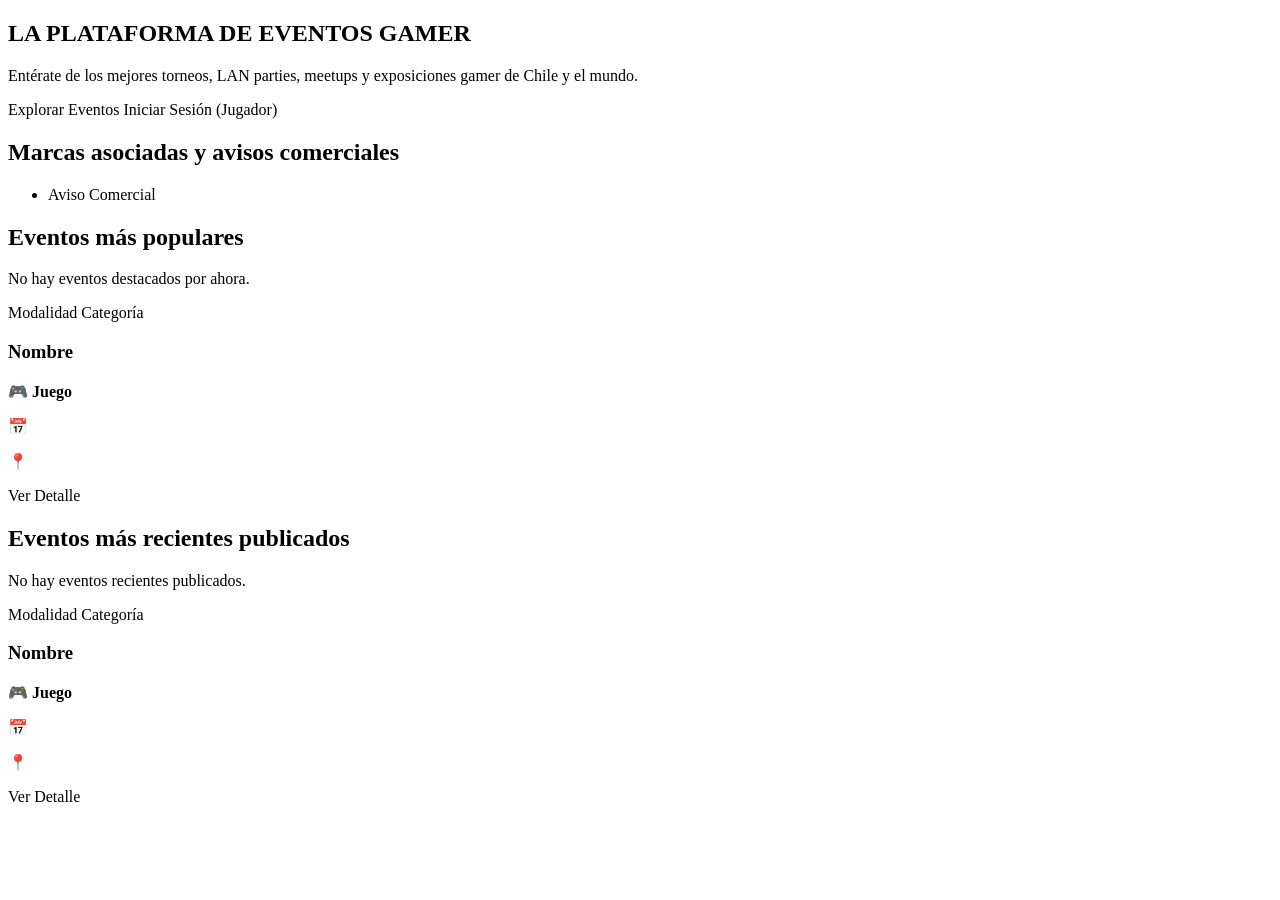
<file: src/main/resources/templates/index.html>
<!DOCTYPE html>
<html lang="es" xmlns:th="http://www.thymeleaf.org"
      xmlns:sec="http://www.thymeleaf.org/extras/spring-security">
<head>
    <meta charset="UTF-8">
    <meta name="viewport" content="width=device-width, initial-scale=1.0">
    <title>Eventos Gamer - Portal Oficial</title>
    <link rel="stylesheet" th:href="@{/css/styles.css}">
</head>
<body>
    <header th:replace="~{fragments/header :: header}"></header>

    <main class="container">
        <section class="hero-gamer">
            <h1>LA PLATAFORMA DE EVENTOS GAMER</h1>
            <p class="lead">Entérate de los mejores torneos, LAN parties, meetups y exposiciones gamer de Chile y el mundo.</p>
            <div class="hero-actions">
                <a th:href="@{/eventos}" class="btn">Explorar Eventos</a>
                <th:block sec:authorize="isAnonymous()">
                    <a th:href="@{/login}" class="btn btn-secondary">Iniciar Sesión (Jugador)</a>
                </th:block>
            </div>
        </section>

        <section class="seccion-banners">
            <h2>Marcas asociadas y avisos comerciales</h2>
            <ul class="lista-marcas">
                <li th:each="b : ${banners}" th:text="${b}">Aviso Comercial</li>
            </ul>
        </section>

    
        <section class="seccion-inicio">
            <h2>Eventos más populares</h2>
            <p th:if="${#lists.isEmpty(populares)}">No hay eventos destacados por ahora.</p>
            <div class="grid-eventos" th:if="${not #lists.isEmpty(populares)}">
                <article th:each="e : ${populares}" class="card-evento">
                    <div class="card-badges">
                        <span class="badge badge-modalidad" th:text="${e.modalidad}">Modalidad</span>
                        <span class="badge badge-categoria" th:text="${e.categoria}">Categoría</span>
                    </div>
                    <h3 class="card-titulo">
                        <a th:href="@{/eventos/{id}(id=${e.id})}" th:text="${e.nombre}">Nombre</a>
                    </h3>
                    <p class="card-juego">🎮 <strong th:text="${e.videojuego}">Juego</strong></p>
                    <p class="card-dato">📅 <span th:text="${#temporals.format(e.fecha, 'dd-MM-yyyy')}"></span></p>
                    <p class="card-dato">📍 <span th:text="${e.pais} + ' (' + ${e.ciudad} + ')'"></span></p>
                    <div class="card-footer">
                        <a th:href="@{/eventos/{id}(id=${e.id})}" class="btn btn-ver-detalle">Ver Detalle</a>
                    </div>
                </article>
            </div>
        </section>

       
        <section class="seccion-inicio">
            <h2>Eventos más recientes publicados</h2>
            <p th:if="${#lists.isEmpty(recientes)}">No hay eventos recientes publicados.</p>
            <div class="grid-eventos" th:if="${not #lists.isEmpty(recientes)}">
                <article th:each="e : ${recientes}" class="card-evento">
                    <div class="card-badges">
                        <span class="badge badge-modalidad" th:text="${e.modalidad}">Modalidad</span>
                        <span class="badge badge-categoria" th:text="${e.categoria}">Categoría</span>
                    </div>
                    <h3 class="card-titulo">
                        <a th:href="@{/eventos/{id}(id=${e.id})}" th:text="${e.nombre}">Nombre</a>
                    </h3>
                    <p class="card-juego">🎮 <strong th:text="${e.videojuego}">Juego</strong></p>
                    <p class="card-dato">📅 <span th:text="${#temporals.format(e.fecha, 'dd-MM-yyyy')}"></span></p>
                    <p class="card-dato">📍 <span th:text="${e.pais} + ' (' + ${e.ciudad} + ')'"></span></p>
                    <div class="card-footer">
                        <a th:href="@{/eventos/{id}(id=${e.id})}" class="btn btn-ver-detalle">Ver Detalle</a>
                    </div>
                </article>
            </div>
        </section>
    </main>
</body>
</html>
</file>
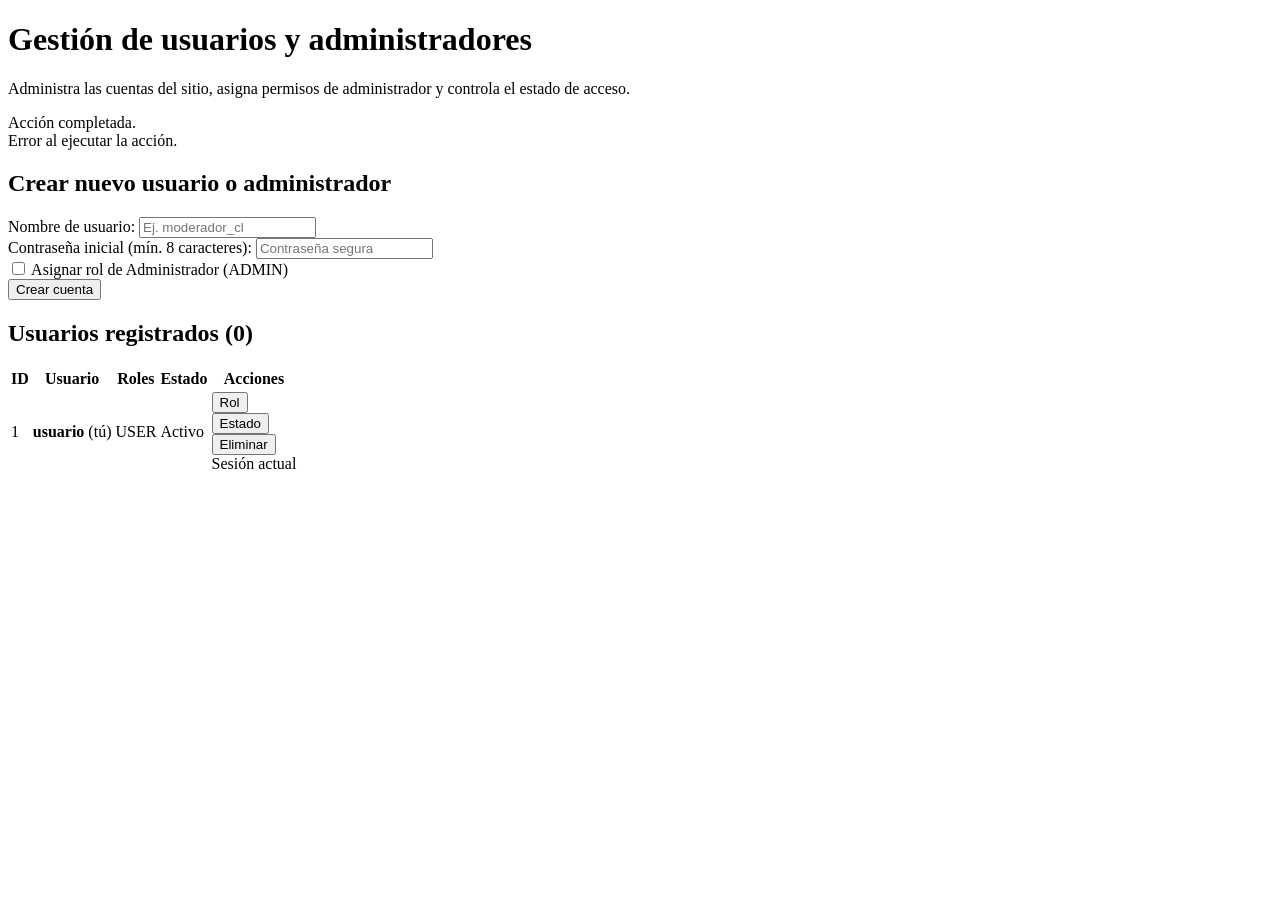
<file: src/main/resources/templates/admin-usuarios.html>
<!DOCTYPE html>
<html lang="es" xmlns:th="http://www.thymeleaf.org"
      xmlns:sec="http://www.thymeleaf.org/extras/spring-security">
<head>
    <meta charset="UTF-8">
    <meta name="viewport" content="width=device-width, initial-scale=1.0">
    <title>Gestión de Usuarios - Eventos Gamer</title>
    <link rel="stylesheet" th:href="@{/css/styles.css}">
</head>
<body>
    <header th:replace="~{fragments/header :: header}"></header>

    <main class="container">
        <h1>Gestión de usuarios y administradores</h1>
        <p class="lead">Administra las cuentas del sitio, asigna permisos de administrador y controla el estado de acceso.</p>

        <div th:if="${mensajeExito != null}" class="alert alert-success" role="status" th:text="${mensajeExito}">
            Acción completada.
        </div>
        <div th:if="${mensajeError != null}" class="alert alert-error" role="alert" th:text="${mensajeError}">
            Error al ejecutar la acción.
        </div>

        <section class="panel-interaccion">
            <h2>Crear nuevo usuario o administrador</h2>
            <form th:action="@{/admin/usuarios}" method="post">
                <div class="form-grid">
                    <div>
                        <label for="nuevo-username">Nombre de usuario:</label>
                        <input type="text" id="nuevo-username" name="username" required
                               minlength="3" maxlength="20" pattern="[a-zA-Z0-9_]{3,20}"
                               placeholder="Ej. moderador_cl">
                    </div>
                    <div>
                        <label for="nuevo-password">Contraseña inicial (mín. 8 caracteres):</label>
                        <input type="password" id="nuevo-password" name="password" required
                               minlength="8" maxlength="64" autocomplete="new-password"
                               placeholder="Contraseña segura">
                    </div>
                </div>
                <div>
                    <label class="checkbox-inline">
                        <input type="checkbox" id="nuevo-es-admin" name="esAdmin" value="true">
                        Asignar rol de Administrador (ADMIN)
                    </label>
                </div>
                <button type="submit" class="btn">Crear cuenta</button>
            </form>
        </section>

        <section class="detalle-seccion">
            <h2>Usuarios registrados (<span th:text="${#lists.size(usuarios)}">0</span>)</h2>

            <div class="tabla-responsive">
                <table class="tabla-admin">
                    <thead>
                        <tr>
                            <th>ID</th>
                            <th>Usuario</th>
                            <th>Roles</th>
                            <th>Estado</th>
                            <th>Acciones</th>
                        </tr>
                    </thead>
                    <tbody>
                        <tr th:each="u : ${usuarios}">
                            <td th:text="${u.id}">1</td>
                            <td>
                                <strong th:text="${u.username}">usuario</strong>
                                <span th:if="${u.username == adminActual}" class="media-meta"> (tú)</span>
                            </td>
                            <td>
                                <span th:each="r : ${u.roles}"
                                      th:class="${r == 'ADMIN'} ? 'badge badge-categoria' : 'badge badge-modalidad'"
                                      th:text="${r}">USER</span>
                            </td>
                            <td>
                                <span th:class="${u.activo} ? 'badge badge-juego' : 'badge badge-inactivo'"
                                      th:text="${u.activo} ? 'Activo' : 'Inactivo'">Activo</span>
                            </td>
                            <td class="acciones-tabla">
                                <form th:if="${u.username != adminActual}"
                                      th:action="@{/admin/usuarios/{id}/rol-admin(id=${u.id})}"
                                      method="post" class="inline-form">
                                    <input type="hidden" name="otorgar" th:value="${!u.administrador}">
                                    <button type="submit" class="btn-mini btn-secondary"
                                            th:text="${u.administrador} ? 'Quitar Admin' : 'Hacer Admin'">Rol</button>
                                </form>

                                <form th:if="${u.username != adminActual}"
                                      th:action="@{/admin/usuarios/{id}/estado(id=${u.id})}"
                                      method="post" class="inline-form">
                                    <input type="hidden" name="activo" th:value="${!u.activo}">
                                    <button type="submit" class="btn-mini"
                                            th:text="${u.activo} ? 'Desactivar' : 'Activar'">Estado</button>
                                </form>

                                <form th:if="${u.username != adminActual}"
                                      th:action="@{/admin/usuarios/{id}/eliminar(id=${u.id})}"
                                      method="post" class="inline-form">
                                    <button type="submit" class="btn-mini btn-peligro">Eliminar</button>
                                </form>

                                <span th:if="${u.username == adminActual}" class="media-meta">Sesión actual</span>
                            </td>
                        </tr>
                    </tbody>
                </table>
            </div>
        </section>
    </main>
</body>
</html>
</file>
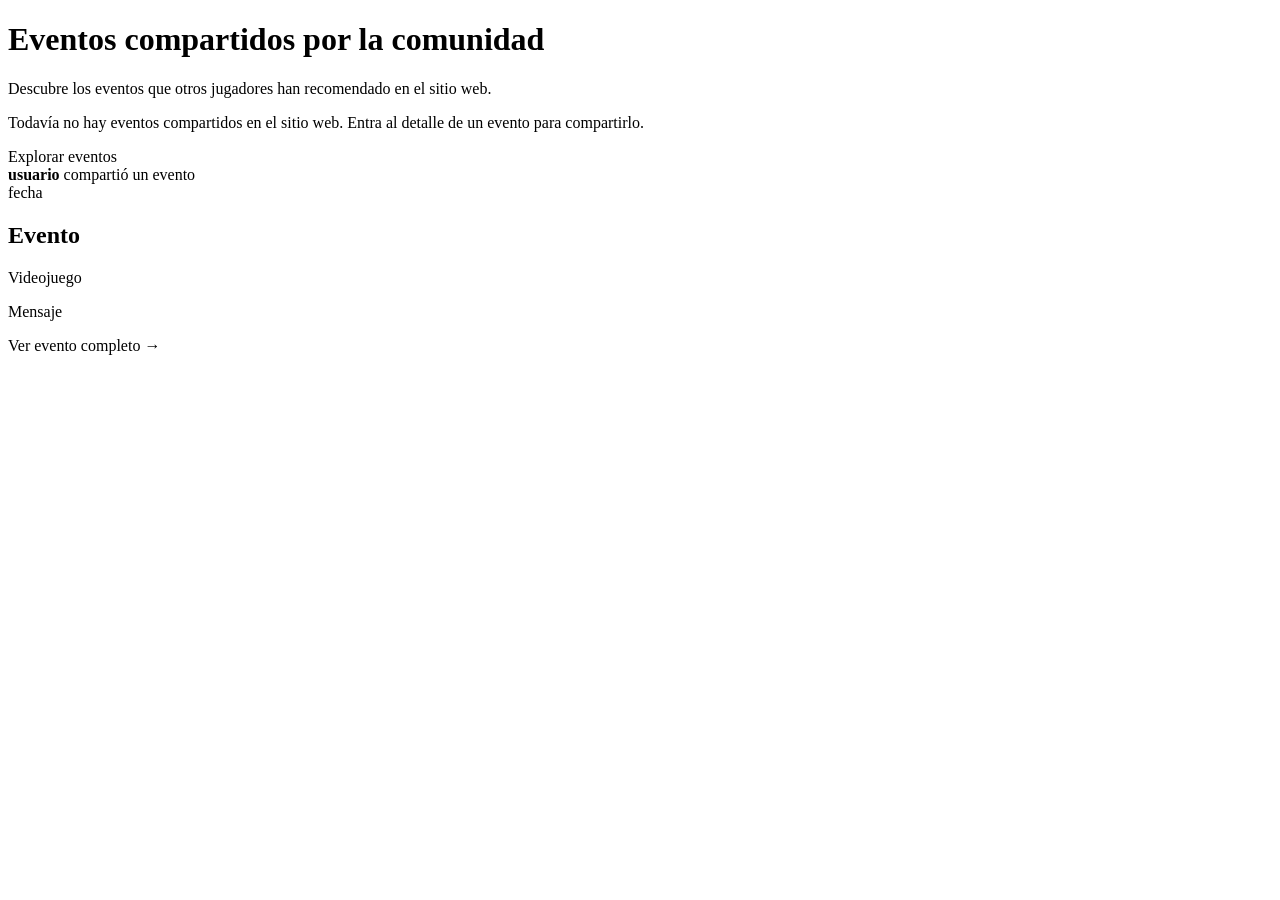
<file: src/main/resources/templates/compartidos.html>
<!DOCTYPE html>
<html lang="es" xmlns:th="http://www.thymeleaf.org"
      xmlns:sec="http://www.thymeleaf.org/extras/spring-security">
<head>
    <meta charset="UTF-8">
    <meta name="viewport" content="width=device-width, initial-scale=1.0">
    <title>Eventos Compartidos - Eventos Gamer</title>
    <link rel="stylesheet" th:href="@{/css/styles.css}">
</head>
<body>
    <header th:replace="~{fragments/header :: header}"></header>

    <main class="container">
        <h1>Eventos compartidos por la comunidad</h1>
        <p class="lead">Descubre los eventos que otros jugadores han recomendado en el sitio web.</p>

        <div th:if="${#lists.isEmpty(compartidos)}" class="panel-interaccion">
            <p class="texto-suave">Todavía no hay eventos compartidos en el sitio web. Entra al detalle de un evento para compartirlo.</p>
            <a th:href="@{/eventos}" class="btn">Explorar eventos</a>
        </div>

        <div class="lista-compartidos" th:if="${not #lists.isEmpty(compartidos)}">
            <article th:each="c : ${compartidos}" class="compartido-card">
                <div class="comentario-header">
                    <div>
                        <strong class="comentario-autor" th:text="${c.usuario}">usuario</strong>
                        <span class="texto-suave"> compartió un evento</span>
                    </div>
                    <span class="media-meta" th:text="${#temporals.format(c.fechaCompartido, 'dd-MM-yyyy HH:mm')}">fecha</span>
                </div>

                <h2 class="compartido-titulo">
                    <a th:href="@{/eventos/{id}(id=${c.eventoId})}" th:text="${c.eventoNombre}">Evento</a>
                </h2>
                <span class="badge badge-juego" th:text="${c.eventoVideojuego}">Videojuego</span>

                <p class="comentario-texto" th:if="${c.mensaje != null}" th:text="${c.mensaje}">Mensaje</p>

                <div class="card-footer">
                    <a th:href="@{/eventos/{id}(id=${c.eventoId})}" class="btn btn-secondary">Ver evento completo →</a>
                </div>
            </article>
        </div>
    </main>
</body>
</html>
</file>
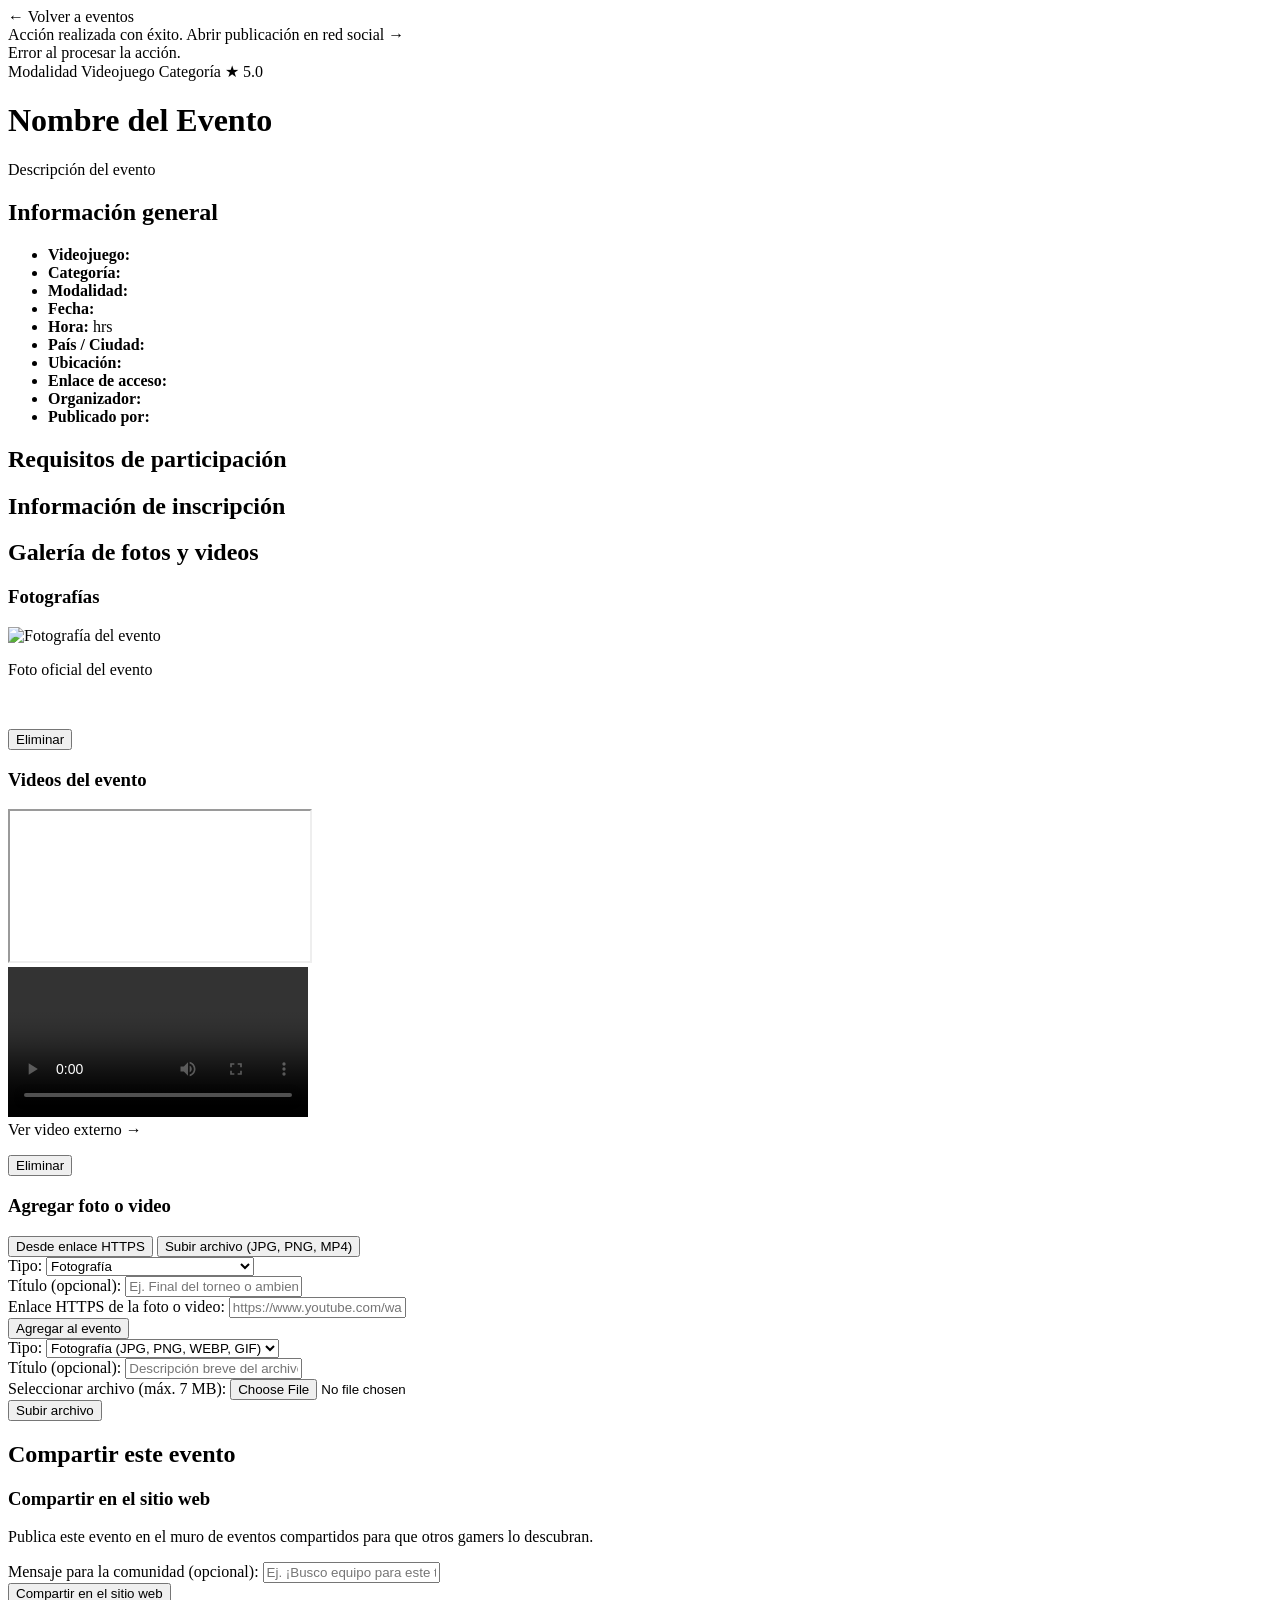
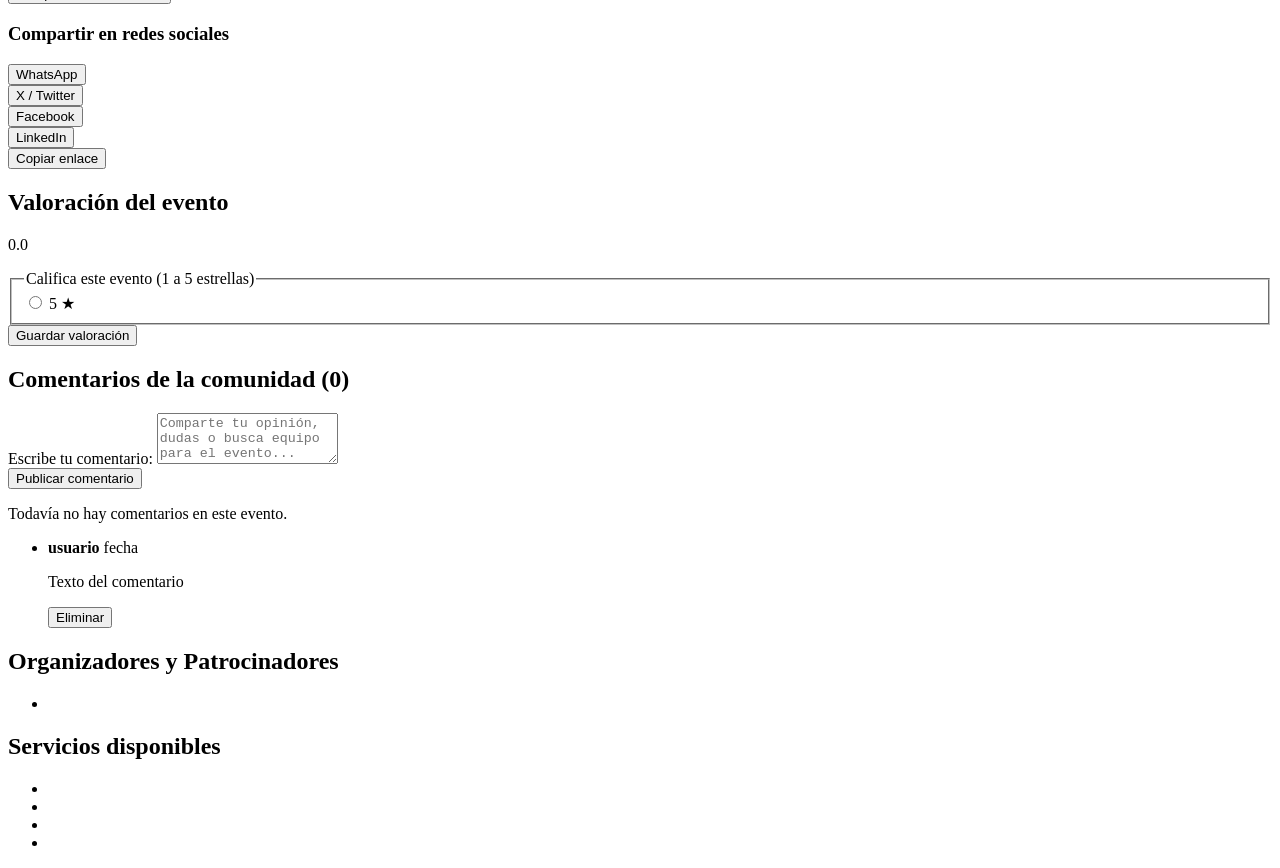
<file: src/main/resources/templates/evento-detalle.html>
<!DOCTYPE html>
<html lang="es" xmlns:th="http://www.thymeleaf.org"
      xmlns:sec="http://www.thymeleaf.org/extras/spring-security">
<head>
    <meta charset="UTF-8">
    <meta name="viewport" content="width=device-width, initial-scale=1.0">
    <title th:text="${evento.nombre} + ' - Eventos Gamer'">Detalle</title>
    <link rel="stylesheet" th:href="@{/css/styles.css}">
    <script th:src="@{/js/evento-interaccion.js}" defer></script>
</head>
<body>
    <header th:replace="~{fragments/header :: header}"></header>

    <main class="container">
        <a th:href="@{/eventos}" class="volver">← Volver a eventos</a>

        <div th:if="${mensajeExito != null}" class="alert alert-success" role="status">
            <span th:text="${mensajeExito}">Acción realizada con éxito.</span>
            <span th:if="${enlaceRedSocial != null}">
                <a th:href="${enlaceRedSocial}" target="_blank" rel="noopener noreferrer" class="enlace-alerta">
                    Abrir publicación en <span th:text="${canalRedSocial}">red social</span> →
                </a>
            </span>
        </div>

        <div th:if="${mensajeError != null}" class="alert alert-error" role="alert" th:text="${mensajeError}">
            Error al procesar la acción.
        </div>

        <div class="detalle-header">
            <span class="badge badge-modalidad" th:text="${evento.modalidad}">Modalidad</span>
            <span class="badge badge-juego" th:text="${evento.videojuego}">Videojuego</span>
            <span class="badge badge-categoria" th:text="${evento.categoria}">Categoría</span>
            <span class="badge badge-rating" th:if="${valoraciones.totalValoraciones > 0}"
                  th:text="'★ ' + ${valoraciones.promedio} + ' (' + ${valoraciones.totalValoraciones} + ')'">★ 5.0</span>
        </div>

        <h1 th:text="${evento.nombre}">Nombre del Evento</h1>
        <p class="lead" th:text="${evento.descripcion}">Descripción del evento</p>

        <section class="detalle-seccion">
            <h2>Información general</h2>
            <ul class="datos-evento">
                <li><strong>Videojuego:</strong> <span th:text="${evento.videojuego}"></span></li>
                <li><strong>Categoría:</strong> <span th:text="${evento.categoria}"></span></li>
                <li><strong>Modalidad:</strong> <span th:text="${evento.modalidad}"></span></li>
                <li><strong>Fecha:</strong> <span th:text="${#temporals.format(evento.fecha, 'dd-MM-yyyy')}"></span></li>
                <li><strong>Hora:</strong> <span th:text="${#temporals.format(evento.hora, 'HH:mm')}"></span> hrs</li>
                <li><strong>País / Ciudad:</strong> <span th:text="${evento.pais} + ' - ' + ${evento.ciudad}"></span></li>
                <li th:if="${evento.direccion != null}">
                    <strong>Ubicación:</strong> <span th:text="${evento.direccion}"></span>
                </li>
                <li th:if="${evento.enlaceAcceso != null}">
                    <strong>Enlace de acceso:</strong>
                    <a th:href="${evento.enlaceAcceso}" th:text="${evento.enlaceAcceso}" target="_blank" rel="noopener noreferrer"></a>
                </li>
                <li><strong>Organizador:</strong> <span th:text="${evento.organizador}"></span></li>
                <li th:if="${evento.creador != null}">
                    <strong>Publicado por:</strong> <span th:text="${evento.creador.username}"></span>
                </li>
            </ul>
        </section>

        <section class="detalle-seccion" th:if="${evento.requisitosParticipacion != null}">
            <h2>Requisitos de participación</h2>
            <p th:text="${evento.requisitosParticipacion}"></p>
        </section>

        <section class="detalle-seccion" th:if="${evento.informacionInscripcion != null}">
            <h2>Información de inscripción</h2>
            <p th:text="${evento.informacionInscripcion}"></p>
        </section>

        <!-- ==================== MULTIMEDIA: FOTOS Y VIDEOS ==================== -->
        <section id="multimedia" class="detalle-seccion">
            <h2>Galería de fotos y videos</h2>

            <div th:if="${not #lists.isEmpty(evento.fotografias) or not #lists.isEmpty(fotosMedia)}">
                <h3>Fotografías</h3>
                <div class="galeria-fotos">
                    <div th:each="foto : ${evento.fotografias}" class="foto-card">
                        <img th:src="@{${foto}}" alt="Fotografía del evento" class="js-foto-fallback">
                        <p class="media-meta">Foto oficial del evento</p>
                    </div>
                    <div th:each="m : ${fotosMedia}" class="foto-card">
                        <img th:src="${m.url}" th:alt="${m.titulo != null ? m.titulo : 'Fotografía de la comunidad'}" class="js-foto-fallback">
                        <p class="media-titulo" th:if="${m.titulo != null}" th:text="${m.titulo}"></p>
                        <div class="media-footer">
                            <span class="media-meta" th:text="'Por ' + ${m.usuario}"></span>
                            <form th:if="${esAdmin or m.usuario == usuarioActual}"
                                  th:action="@{/eventos/{id}/media/{mid}/eliminar(id=${evento.id}, mid=${m.id})}"
                                  method="post" class="inline-form">
                                <button type="submit" class="btn-mini btn-peligro">Eliminar</button>
                            </form>
                        </div>
                    </div>
                </div>
            </div>

            <div th:if="${not #lists.isEmpty(videosMedia)}" class="bloque-videos">
                <h3>Videos del evento</h3>
                <div class="galeria-videos">
                    <article th:each="v : ${videosMedia}" class="video-card">
                        <div th:if="${v.embedUrl != null}" class="video-embed-wrapper">
                            <iframe th:src="${v.embedUrl}"
                                    th:title="${v.titulo != null ? v.titulo : 'Video del evento'}"
                                    loading="lazy"
                                    referrerpolicy="strict-origin-when-cross-origin"
                                    allowfullscreen></iframe>
                        </div>
                        <div th:if="${v.embedUrl == null and (#strings.endsWith(#strings.toLowerCase(v.url), '.mp4') or #strings.endsWith(#strings.toLowerCase(v.url), '.webm'))}">
                            <video controls class="video-player" preload="metadata">
                                <source th:src="${v.url}">
                                Tu navegador no soporta la reproducción de video.
                            </video>
                        </div>
                        <div th:if="${v.embedUrl == null and not (#strings.endsWith(#strings.toLowerCase(v.url), '.mp4') or #strings.endsWith(#strings.toLowerCase(v.url), '.webm'))}"
                             class="video-enlace-externo">
                            <a th:href="${v.url}" target="_blank" rel="noopener noreferrer" class="btn btn-secondary">
                                Ver video externo →
                            </a>
                        </div>
                        <p class="media-titulo" th:if="${v.titulo != null}" th:text="${v.titulo}"></p>
                        <div class="media-footer">
                            <span class="media-meta" th:text="'Subido por ' + ${v.usuario}"></span>
                            <form th:if="${esAdmin or v.usuario == usuarioActual}"
                                  th:action="@{/eventos/{id}/media/{mid}/eliminar(id=${evento.id}, mid=${v.id})}"
                                  method="post" class="inline-form">
                                <button type="submit" class="btn-mini btn-peligro">Eliminar</button>
                            </form>
                        </div>
                    </article>
                </div>
            </div>

            <div class="panel-interaccion">
                <h3>Agregar foto o video</h3>
                <div class="media-tabs">
                    <button type="button" class="btn btn-secondary media-tab-btn activo" data-target="panel-media-url">
                        Desde enlace HTTPS
                    </button>
                    <button type="button" class="btn btn-secondary media-tab-btn" data-target="panel-media-upload">
                        Subir archivo (JPG, PNG, MP4)
                    </button>
                </div>

                <form id="panel-media-url" class="media-tab-panel"
                      th:action="@{/eventos/{id}/media(id=${evento.id})}" method="post">
                    <div class="form-grid">
                        <div>
                            <label for="media-tipo-url">Tipo:</label>
                            <select id="media-tipo-url" name="tipo" required>
                                <option value="FOTO">Fotografía</option>
                                <option value="VIDEO">Video (YouTube, Vimeo o MP4)</option>
                            </select>
                        </div>
                        <div>
                            <label for="media-titulo-url">Título (opcional):</label>
                            <input type="text" id="media-titulo-url" name="titulo" maxlength="120"
                                   placeholder="Ej. Final del torneo o ambiente en arena">
                        </div>
                    </div>
                    <div>
                        <label for="media-url">Enlace HTTPS de la foto o video:</label>
                        <input type="url" id="media-url" name="url" maxlength="500" required
                               placeholder="https://www.youtube.com/watch?v=... o https://.../imagen.jpg">
                    </div>
                    <button type="submit" class="btn">Agregar al evento</button>
                </form>

                <form id="panel-media-upload" class="media-tab-panel oculto"
                      th:action="@{/eventos/{id}/media/upload(id=${evento.id})}" method="post"
                      enctype="multipart/form-data">
                    <div class="form-grid">
                        <div>
                            <label for="media-tipo-file">Tipo:</label>
                            <select id="media-tipo-file" name="tipo" required>
                                <option value="FOTO">Fotografía (JPG, PNG, WEBP, GIF)</option>
                                <option value="VIDEO">Video (MP4, WEBM)</option>
                            </select>
                        </div>
                        <div>
                            <label for="media-titulo-file">Título (opcional):</label>
                            <input type="text" id="media-titulo-file" name="titulo" maxlength="120"
                                   placeholder="Descripción breve del archivo">
                        </div>
                    </div>
                    <div>
                        <label for="media-archivo">Seleccionar archivo (máx. 7 MB):</label>
                        <input type="file" id="media-archivo" name="archivo"
                               accept=".jpg,.jpeg,.png,.webp,.gif,.mp4,.webm" required>
                    </div>
                    <button type="submit" class="btn">Subir archivo</button>
                </form>
            </div>
        </section>

        <!-- ==================== COMPARTIR EVENTO ==================== -->
        <section id="compartir" class="detalle-seccion">
            <h2>Compartir este evento</h2>

            <div class="panel-interaccion">
                <h3>Compartir en el sitio web</h3>
                <p class="texto-suave">Publica este evento en el <a th:href="@{/compartidos}">muro de eventos compartidos</a> para que otros gamers lo descubran.</p>
                <form th:action="@{/eventos/{id}/compartir(id=${evento.id})}" method="post">
                    <input type="hidden" name="canal" value="SITIO_WEB">
                    <div>
                        <label for="mensaje-compartir">Mensaje para la comunidad (opcional):</label>
                        <input type="text" id="mensaje-compartir" name="mensaje" maxlength="300"
                               placeholder="Ej. ¡Busco equipo para este torneo, nos vemos allá!">
                    </div>
                    <button type="submit" class="btn">Compartir en el sitio web</button>
                </form>

                <h3 class="subtitulo-redes">Compartir en redes sociales</h3>
                <div class="redes-acciones">
                    <form th:action="@{/eventos/{id}/compartir(id=${evento.id})}" method="post" class="inline-form">
                        <input type="hidden" name="canal" value="WHATSAPP">
                        <button type="submit" class="btn btn-red btn-whatsapp">WhatsApp</button>
                    </form>
                    <form th:action="@{/eventos/{id}/compartir(id=${evento.id})}" method="post" class="inline-form">
                        <input type="hidden" name="canal" value="TWITTER">
                        <button type="submit" class="btn btn-red btn-twitter">X / Twitter</button>
                    </form>
                    <form th:action="@{/eventos/{id}/compartir(id=${evento.id})}" method="post" class="inline-form">
                        <input type="hidden" name="canal" value="FACEBOOK">
                        <button type="submit" class="btn btn-red btn-facebook">Facebook</button>
                    </form>
                    <form th:action="@{/eventos/{id}/compartir(id=${evento.id})}" method="post" class="inline-form">
                        <input type="hidden" name="canal" value="LINKEDIN">
                        <button type="submit" class="btn btn-red btn-linkedin">LinkedIn</button>
                    </form>
                    <button type="button" id="btn-copiar-enlace" class="btn btn-secondary"
                            th:attr="data-url=${enlacesRedes['sitioWeb']}">
                        Copiar enlace
                    </button>
                </div>
                <p id="copiar-feedback" class="texto-exito oculto" role="status"></p>

                <p class="media-meta" th:if="${not #lists.isEmpty(compartidos)}"
                   th:text="'Este evento ha sido compartido ' + ${#lists.size(compartidos)} + ' veces.'"></p>
            </div>
        </section>

        <!-- ==================== VALORACIONES ==================== -->
        <section id="valoraciones" class="detalle-seccion">
            <h2>Valoración del evento</h2>
            <div class="panel-interaccion">
                <div class="resumen-valoracion">
                    <span class="nota-grande" th:text="${valoraciones.totalValoraciones > 0 ? valoraciones.promedio : '—'}">0.0</span>
                    <div>
                        <p class="estrellas-label"
                           th:text="${valoraciones.totalValoraciones > 0 ? 'Promedio de ' + valoraciones.totalValoraciones + ' valoración(es)' : 'Aún no hay valoraciones. ¡Sé el primero!'}"></p>
                        <p class="media-meta" th:if="${valoraciones.miValoracion != null}"
                           th:text="'Tu valoración actual: ' + ${valoraciones.miValoracion} + ' / 5 ★'"></p>
                    </div>
                </div>

                <form th:action="@{/eventos/{id}/valoraciones(id=${evento.id})}" method="post" class="form-valoracion">
                    <fieldset class="estrellas-fieldset">
                        <legend>Califica este evento (1 a 5 estrellas)</legend>
                        <label th:each="n : ${#numbers.sequence(1, 5)}" class="estrella-opcion">
                            <input type="radio" name="puntuacion" th:value="${n}"
                                   th:checked="${valoraciones.miValoracion == n}" required>
                            <span th:text="${n} + ' ★'">5 ★</span>
                        </label>
                    </fieldset>
                    <button type="submit" class="btn">Guardar valoración</button>
                </form>
            </div>
        </section>

        <!-- ==================== COMENTARIOS ==================== -->
        <section id="comentarios" class="detalle-seccion">
            <h2>Comentarios de la comunidad (<span th:text="${#lists.size(comentarios)}">0</span>)</h2>

            <div class="panel-interaccion">
                <form th:action="@{/eventos/{id}/comentarios(id=${evento.id})}" method="post">
                    <div>
                        <label for="contenido-comentario">Escribe tu comentario:</label>
                        <textarea id="contenido-comentario" name="contenido" rows="3" minlength="2" maxlength="1000"
                                  required placeholder="Comparte tu opinión, dudas o busca equipo para el evento..."></textarea>
                    </div>
                    <button type="submit" class="btn">Publicar comentario</button>
                </form>
            </div>

            <p th:if="${#lists.isEmpty(comentarios)}" class="texto-suave">
                Todavía no hay comentarios en este evento.
            </p>

            <ul class="lista-comentarios" th:if="${not #lists.isEmpty(comentarios)}">
                <li th:each="c : ${comentarios}" class="comentario-card">
                    <div class="comentario-header">
                        <strong class="comentario-autor" th:text="${c.usuario}">usuario</strong>
                        <span class="media-meta" th:text="${#temporals.format(c.fechaCreacion, 'dd-MM-yyyy HH:mm')}">fecha</span>
                    </div>
                    <p class="comentario-texto" th:text="${c.contenido}">Texto del comentario</p>
                    <div class="comentario-acciones" th:if="${esAdmin or c.usuario == usuarioActual}">
                        <form th:action="@{/eventos/{id}/comentarios/{cid}/eliminar(id=${evento.id}, cid=${c.id})}"
                              method="post" class="inline-form">
                            <button type="submit" class="btn-mini btn-peligro">Eliminar</button>
                        </form>
                    </div>
                </li>
            </ul>
        </section>

        <section class="detalle-seccion" th:if="${not #lists.isEmpty(evento.organizadores)}">
            <h2>Organizadores y Patrocinadores</h2>
            <ul>
                <li th:each="o : ${evento.organizadores}" th:text="${o}"></li>
            </ul>
        </section>

        <section class="detalle-seccion">
            <h2>Servicios disponibles</h2>
            <ul>
                <li th:text="'Estacionamiento: ' + (${evento.estacionamiento} ? 'Sí' : 'No')"></li>
                <li th:text="'Locomoción colectiva: ' + (${evento.locomocionColectiva} ? 'Sí' : 'No')"></li>
                <li th:text="'Servicio de comida: ' + (${evento.servicioComida} ? 'Sí' : 'No')"></li>
                <li th:text="'Alojamiento: ' + (${evento.alojamiento} ? 'Sí' : 'No')"></li>
            </ul>
        </section>
    </main>
</body>
</html>
</file>
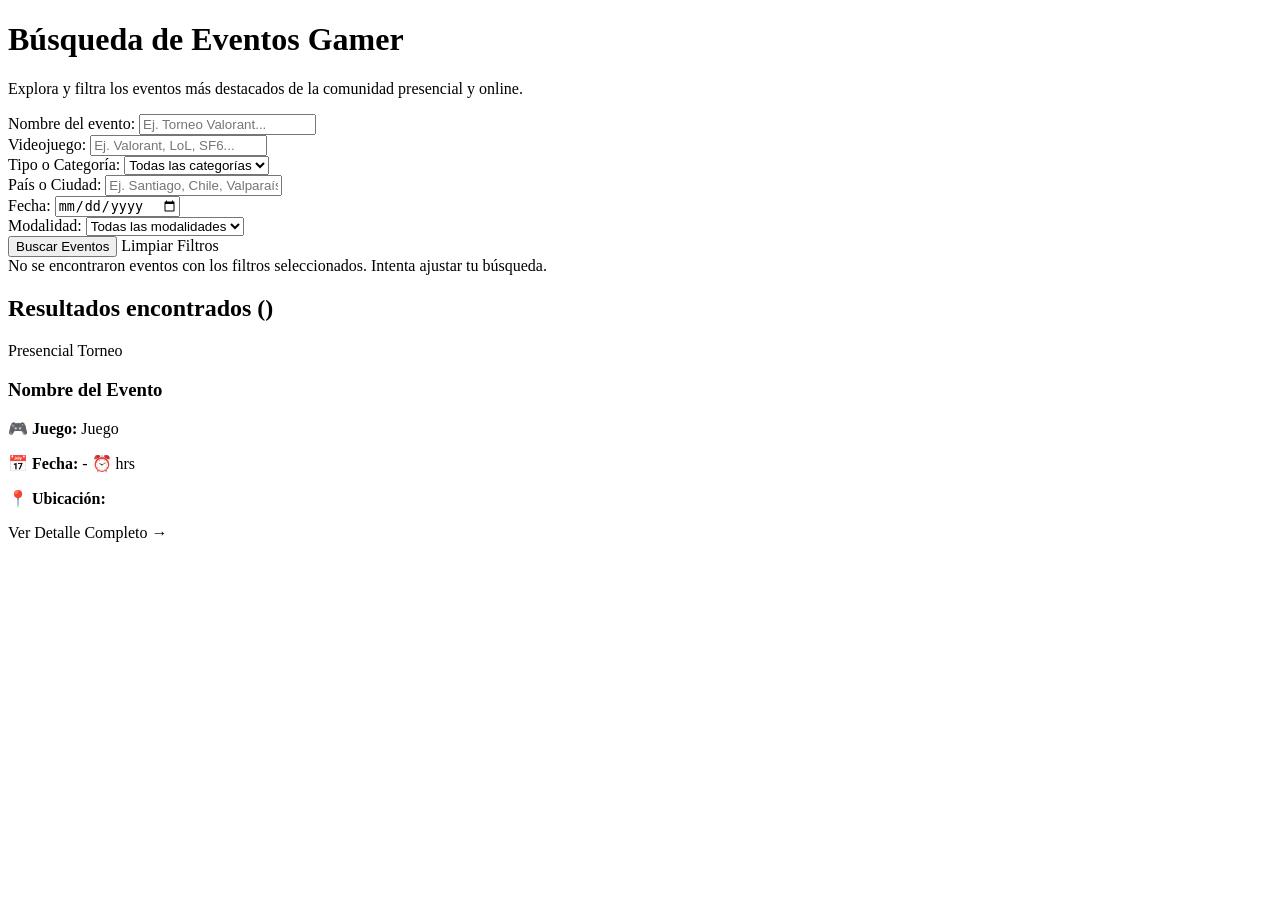
<file: src/main/resources/templates/eventos.html>
<!DOCTYPE html>
<html lang="es" xmlns:th="http://www.thymeleaf.org"
      xmlns:sec="http://www.thymeleaf.org/extras/spring-security">
<head>
    <meta charset="UTF-8">
    <meta name="viewport" content="width=device-width, initial-scale=1.0">
    <title>Búsqueda de Eventos - Eventos Gamer</title>
    <link rel="stylesheet" th:href="@{/css/styles.css}">
</head>
<body>
    <header th:replace="~{fragments/header :: header}"></header>

    <main class="container">
        <h1>Búsqueda de Eventos Gamer</h1>
        <p class="lead">Explora y filtra los eventos más destacados de la comunidad presencial y online.</p>

        <form th:action="@{/eventos}" method="get" class="filtros filtros-avanzados">
            <div>
                <label for="nombre">Nombre del evento:</label>
                <input type="text" id="nombre" name="nombre" th:value="${nombreSel}" placeholder="Ej. Torneo Valorant...">
            </div>

            <div>
                <label for="videojuego">Videojuego:</label>
                <input type="text" id="videojuego" name="videojuego" th:value="${videojuegoSel}" placeholder="Ej. Valorant, LoL, SF6...">
            </div>

            <div>
                <label for="categoria">Tipo o Categoría:</label>
                <select id="categoria" name="categoria">
                    <option value="">Todas las categorías</option>
                    <option th:each="c : ${categorias}" th:value="${c}" th:text="${c}"
                            th:selected="${c == categoriaSel}"></option>
                </select>
            </div>

            <div>
                <label for="paisCiudad">País o Ciudad:</label>
                <input type="text" id="paisCiudad" name="paisCiudad" th:value="${paisCiudadSel}" placeholder="Ej. Santiago, Chile, Valparaíso...">
            </div>

            <div>
                <label for="fecha">Fecha:</label>
                <input type="date" id="fecha" name="fecha" th:value="${fechaSel}">
            </div>

            <div>
                <label for="modalidad">Modalidad:</label>
                <select id="modalidad" name="modalidad">
                    <option value="">Todas las modalidades</option>
                    <option th:each="m : ${modalidades}" th:value="${m}" th:text="${m}"
                            th:selected="${m == modalidadSel}"></option>
                </select>
            </div>

            <div class="botones-filtro">
                <button type="submit" class="btn">Buscar Eventos</button>
                <a th:href="@{/eventos}" class="btn btn-secondary">Limpiar Filtros</a>
            </div>
        </form>

        <div th:if="${#lists.isEmpty(eventos)}" class="alert alert-error">
            No se encontraron eventos con los filtros seleccionados. Intenta ajustar tu búsqueda.
        </div>

        <section class="seccion-resultados" th:if="${not #lists.isEmpty(eventos)}">
            <h2>Resultados encontrados (<span th:text="${#lists.size(eventos)}"></span>)</h2>

            <div class="grid-eventos">
                <article th:each="e : ${eventos}" class="card-evento">
                    <div class="card-badges">
                        <span class="badge badge-modalidad" th:text="${e.modalidad}">Presencial</span>
                        <span class="badge badge-categoria" th:text="${e.categoria}">Torneo</span>
                    </div>

                    <h3 class="card-titulo">
                        <a th:href="@{/eventos/{id}(id=${e.id})}" th:text="${e.nombre}">Nombre del Evento</a>
                    </h3>

                    <p class="card-juego">
                        🎮 <strong>Juego:</strong> <span th:text="${e.videojuego}">Juego</span>
                    </p>

                    <p class="card-dato">
                        📅 <strong>Fecha:</strong> <span th:text="${#temporals.format(e.fecha, 'dd-MM-yyyy')}"></span>
                        - ⏰ <span th:text="${#temporals.format(e.hora, 'HH:mm')}"></span> hrs
                    </p>

                    <p class="card-dato">
                        📍 <strong>Ubicación:</strong> <span th:text="${e.pais} + ' (' + ${e.ciudad} + ')'"></span>
                    </p>

                    <div class="card-footer">
                        <a th:href="@{/eventos/{id}(id=${e.id})}" class="btn btn-ver-detalle">
                            Ver Detalle Completo →
                        </a>
                    </div>
                </article>
            </div>
        </section>
    </main>
</body>
</html>
</file>
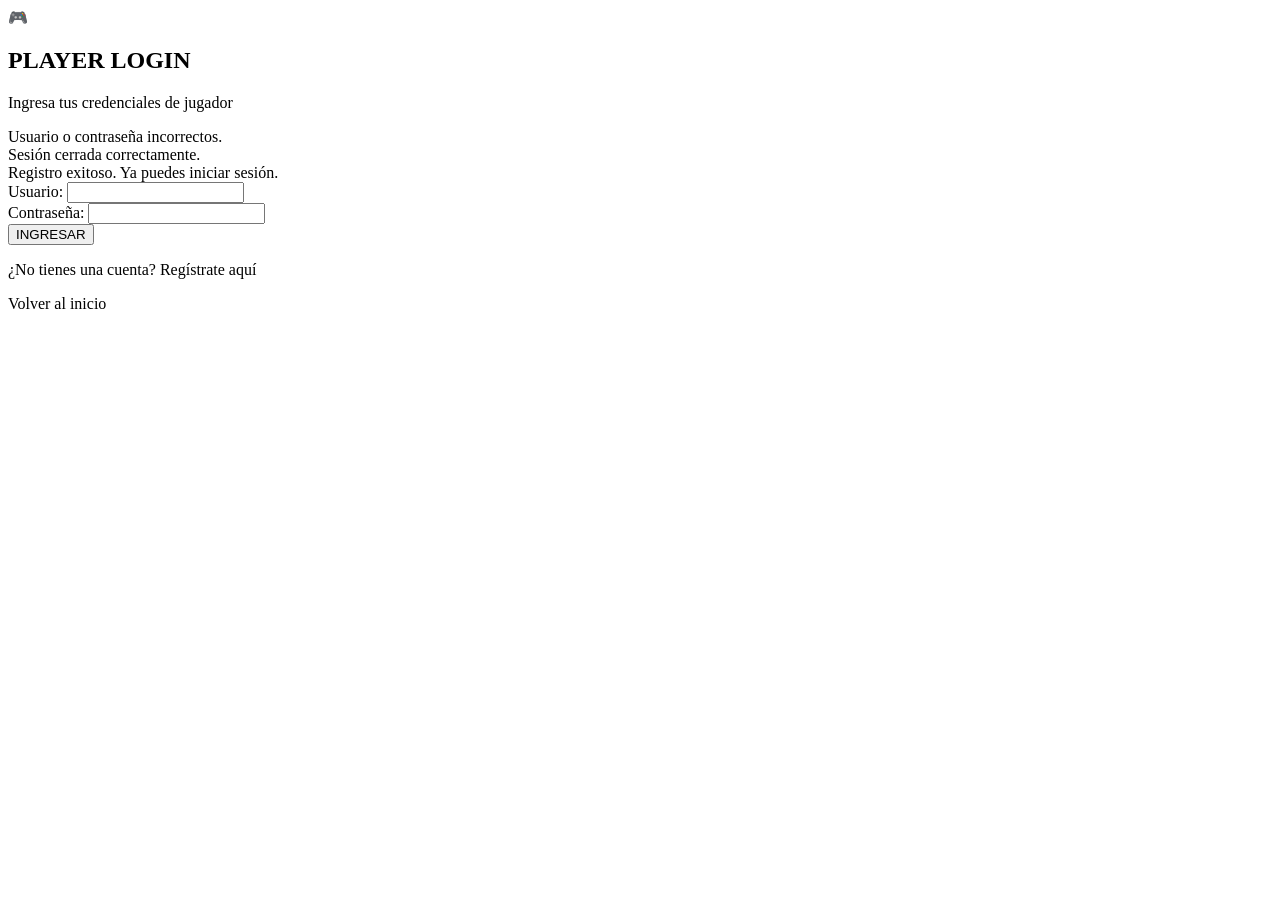
<file: src/main/resources/templates/login.html>
<!DOCTYPE html>
<html lang="es" xmlns:th="http://www.thymeleaf.org">
<head>
    <meta charset="UTF-8">
    <meta name="viewport" content="width=device-width, initial-scale=1.0">
    <title>Login Gamer - Iniciar sesión</title>
    <link rel="stylesheet" th:href="@{/css/styles.css}">
</head>
<body class="auth-page">
    <div class="login-container">
        <div class="login-header">
            <span class="icono-header" aria-hidden="true">🎮</span>
            <h2>PLAYER LOGIN</h2>
            <p>Ingresa tus credenciales de jugador</p>
        </div>

        <div th:if="${param.error}" class="alert alert-error" role="alert">
            Usuario o contraseña incorrectos.
        </div>
        <div th:if="${param.logout}" class="alert alert-success" role="status">
            Sesión cerrada correctamente.
        </div>
        <div th:if="${param.registrado}" class="alert alert-success" role="status">
            Registro exitoso. Ya puedes iniciar sesión.
        </div>

        <form th:action="@{/login}" method="post">
          <div>
            <label>Usuario:
                <input type="text" name="username" autocomplete="username" required>
            </label>
          </div>
          <div>
            <label>Contraseña:
                <input type="password" name="password" autocomplete="current-password" required>
            </label>
          </div>

          <button type="submit">INGRESAR</button>
        </form>
        <div class="login-footer">
            <p>¿No tienes una cuenta? <a th:href="@{/registro}">Regístrate aquí</a></p>
            <p><a th:href="@{/}">Volver al inicio</a></p>
        </div>
    </div>
</body>
</html>
</file>
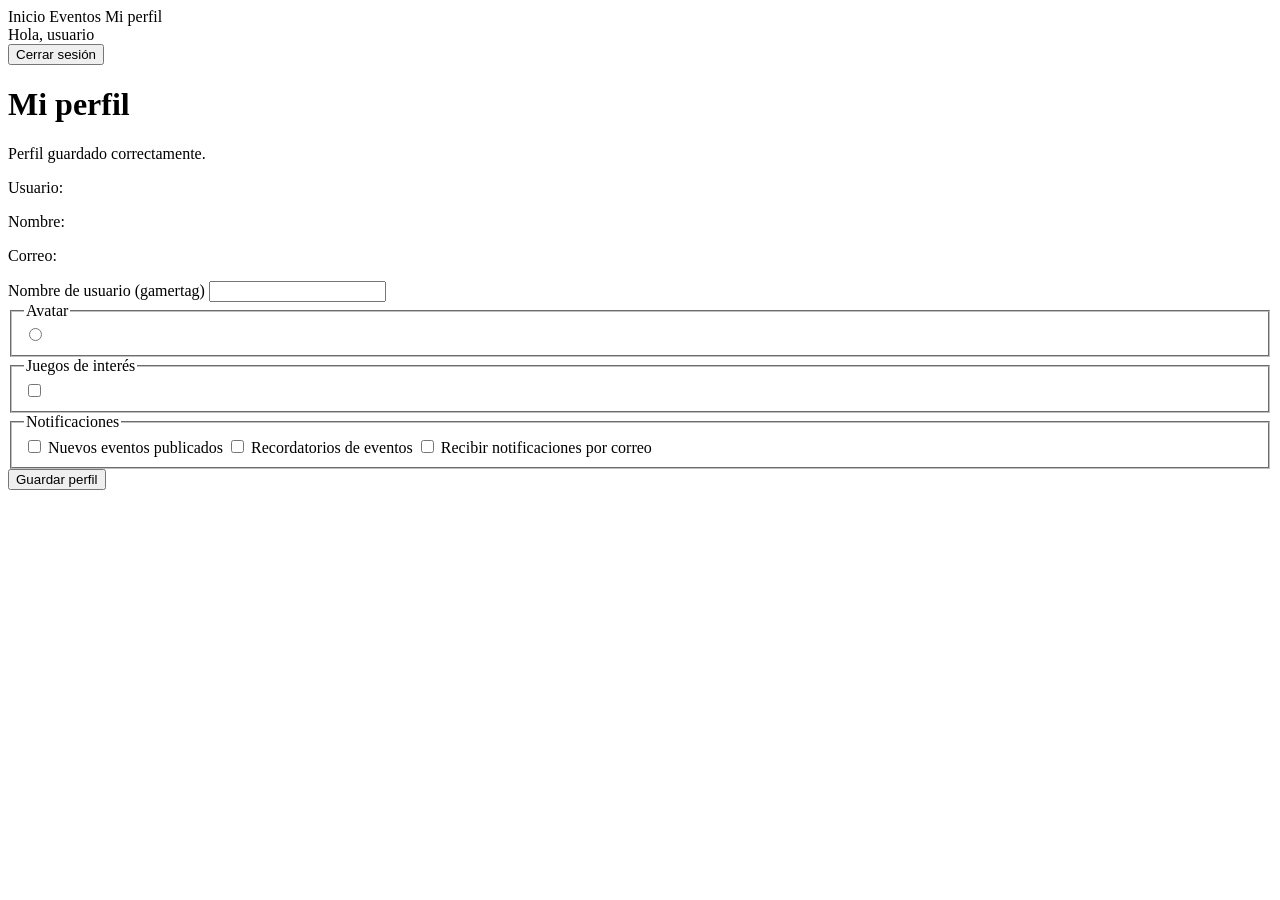
<file: src/main/resources/templates/perfil.html>
<!DOCTYPE html>
<html lang="es" xmlns:th="http://www.thymeleaf.org"
      xmlns:sec="http://www.thymeleaf.org/extras/spring-security">
<head>
    <meta charset="UTF-8">
    <meta name="viewport" content="width=device-width, initial-scale=1.0">
    <title>Mi perfil - Eventos Gamer</title>
    <link rel="stylesheet" th:href="@{/css/styles.css}">
</head>
<body>
    <header th:replace="~{fragments/header :: header}">
        <nav>
            <a th:href="@{/}">Inicio</a>
            <a th:href="@{/eventos}">Eventos</a>
            <a th:href="@{/perfil}">Mi perfil</a>
        </nav>
        <span>Hola, <span sec:authentication="name">usuario</span></span>
        <form th:action="@{/logout}" method="post">
            <button type="submit">Cerrar sesión</button>
        </form>
    </header>

    <main class="container">
        <h1>Mi perfil</h1>

        <div th:if="${param.guardado}" class="alert alert-success" role="status">
            Perfil guardado correctamente.
        </div>

        <div class="contenedor-datos">
            <p>Usuario: <span th:text="${perfil.username}"></span></p>
            <p>Nombre: <span th:text="${perfil.nombre} ?: 'No registrado'"></span></p>
            <p>Correo: <span th:text="${perfil.correo} ?: 'No registrado'"></span></p>
        </div>

        <form th:action="@{/perfil}" th:object="${perfilForm}" method="post" novalidate>

            <div>
                <label for="gamertag">Nombre de usuario (gamertag)</label>
                <input type="text" id="gamertag" th:field="*{gamertag}" required>
                <span class="error" th:if="${#fields.hasErrors('gamertag')}" th:errors="*{gamertag}"></span>
            </div>

            <fieldset class="contenedor-avatar">
                <legend>Avatar</legend>
                <label th:each="a : ${avatares}">
                    <input type="radio" th:field="*{avatar}" th:value="${a}">
                    <span th:text="${a}"></span>
                </label>
                <span class="error" th:if="${#fields.hasErrors('avatar')}" th:errors="*{avatar}"></span>
            </fieldset>

            <fieldset class="contenedor-juegos">
                <legend>Juegos de interés</legend>
                <label th:each="j : ${juegos}">
                    <input type="checkbox" th:field="*{juegos}" th:value="${j}">
                    <span th:text="${j}"></span>
                </label>
                <span class="error" th:if="${#fields.hasErrors('juegos')}" th:errors="*{juegos}"></span>
            </fieldset>

            <fieldset class="contenedor-notificaciones">
                <legend>Notificaciones</legend>
                <label><input type="checkbox" th:field="*{notifNuevosEventos}"> Nuevos eventos publicados</label>
                <label><input type="checkbox" th:field="*{notifRecordatorios}"> Recordatorios de eventos</label>
                <label><input type="checkbox" th:field="*{notifCorreo}"> Recibir notificaciones por correo</label>
            </fieldset>

            <button type="submit">Guardar perfil</button>
        </form>
    </main>
</body>
</html>
</file>
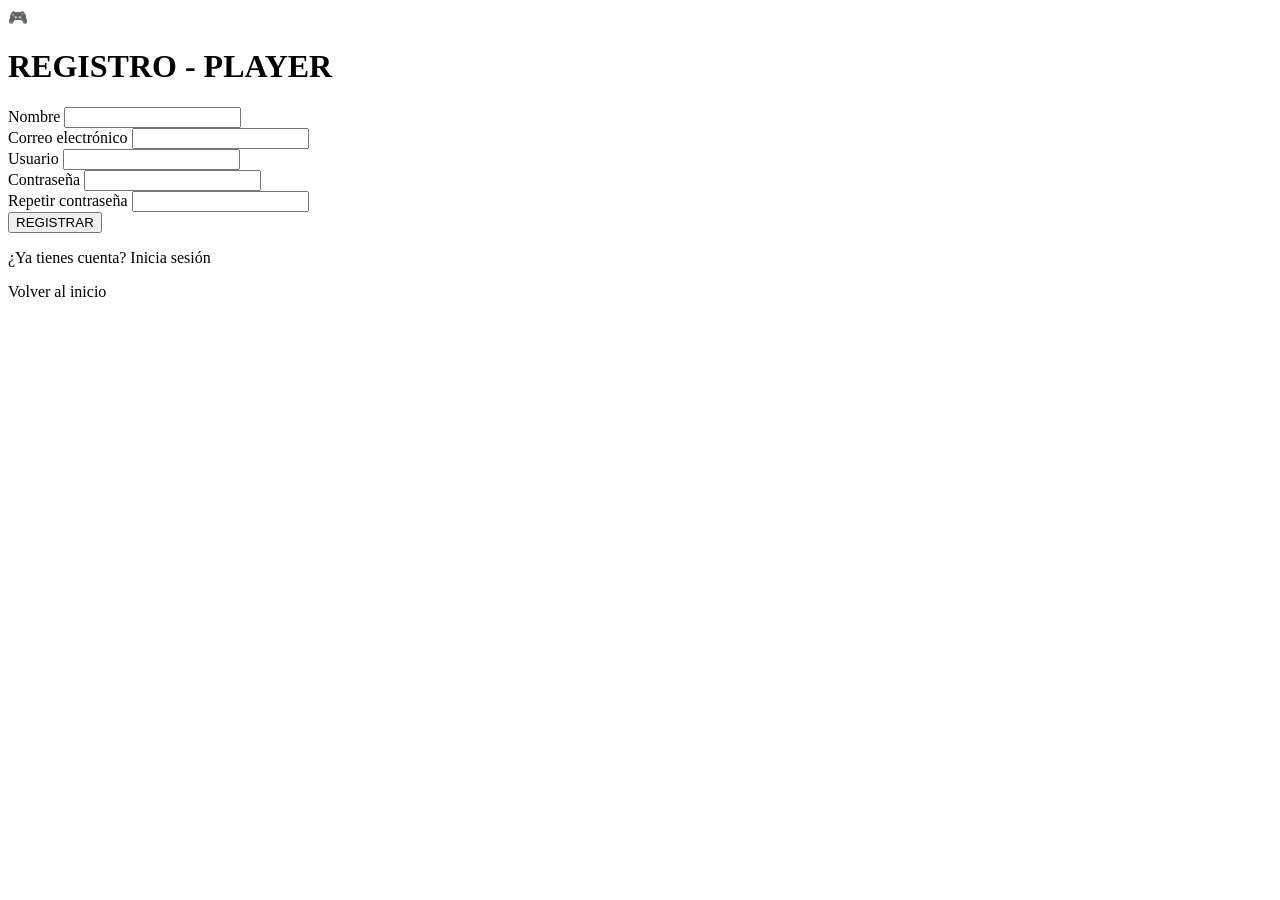
<file: src/main/resources/templates/registro.html>
<!DOCTYPE html>
<html lang="es" xmlns:th="http://www.thymeleaf.org">
<head>
    <meta charset="UTF-8">
    <meta name="viewport" content="width=device-width, initial-scale=1.0">
    <title>Registro - Eventos Gamer</title>
    <link rel="stylesheet" th:href="@{/css/styles.css}">
</head>
<body class="auth-page">
    <div class="registro-container">
        <div class="registro-header">
            <span class="icono-header" aria-hidden="true">🎮</span>
            <h1>REGISTRO - PLAYER</h1>
        </div>

        <form th:action="@{/registro}" th:object="${registroForm}" method="post" novalidate>
            <div>
                <label for="nombre">Nombre</label>
                <input type="text" id="nombre" th:field="*{nombre}" autocomplete="name" required>
                <span class="error" th:if="${#fields.hasErrors('nombre')}" th:errors="*{nombre}"></span>
            </div>

            <div>
                <label for="correo">Correo electrónico</label>
                <input type="email" id="correo" th:field="*{correo}" autocomplete="email" required>
                <span class="error" th:if="${#fields.hasErrors('correo')}" th:errors="*{correo}"></span>
            </div>

            <div>
                <label for="usuario">Usuario</label>
                <input type="text" id="usuario" th:field="*{usuario}" autocomplete="username" required>
                <span class="error" th:if="${#fields.hasErrors('usuario')}" th:errors="*{usuario}"></span>
            </div>

            <div>
                <label for="contrasena">Contraseña</label>
                <input type="password" id="contrasena" name="contrasena" autocomplete="new-password" required>
                <span class="error" th:if="${#fields.hasErrors('contrasena')}" th:errors="*{contrasena}"></span>
            </div>

            <div>
                <label for="repetirContrasena">Repetir contraseña</label>
                <input type="password" id="repetirContrasena" name="repetirContrasena" autocomplete="new-password" required>
                <span class="error" th:if="${#fields.hasErrors('repetirContrasena')}" th:errors="*{repetirContrasena}"></span>
            </div>

            <button type="submit">REGISTRAR</button>
        </form>

        <p>¿Ya tienes cuenta? <a th:href="@{/login}">Inicia sesión</a></p>
        <p><a th:href="@{/}">Volver al inicio</a></p>
    </div>
</body>
</html>
</file>
